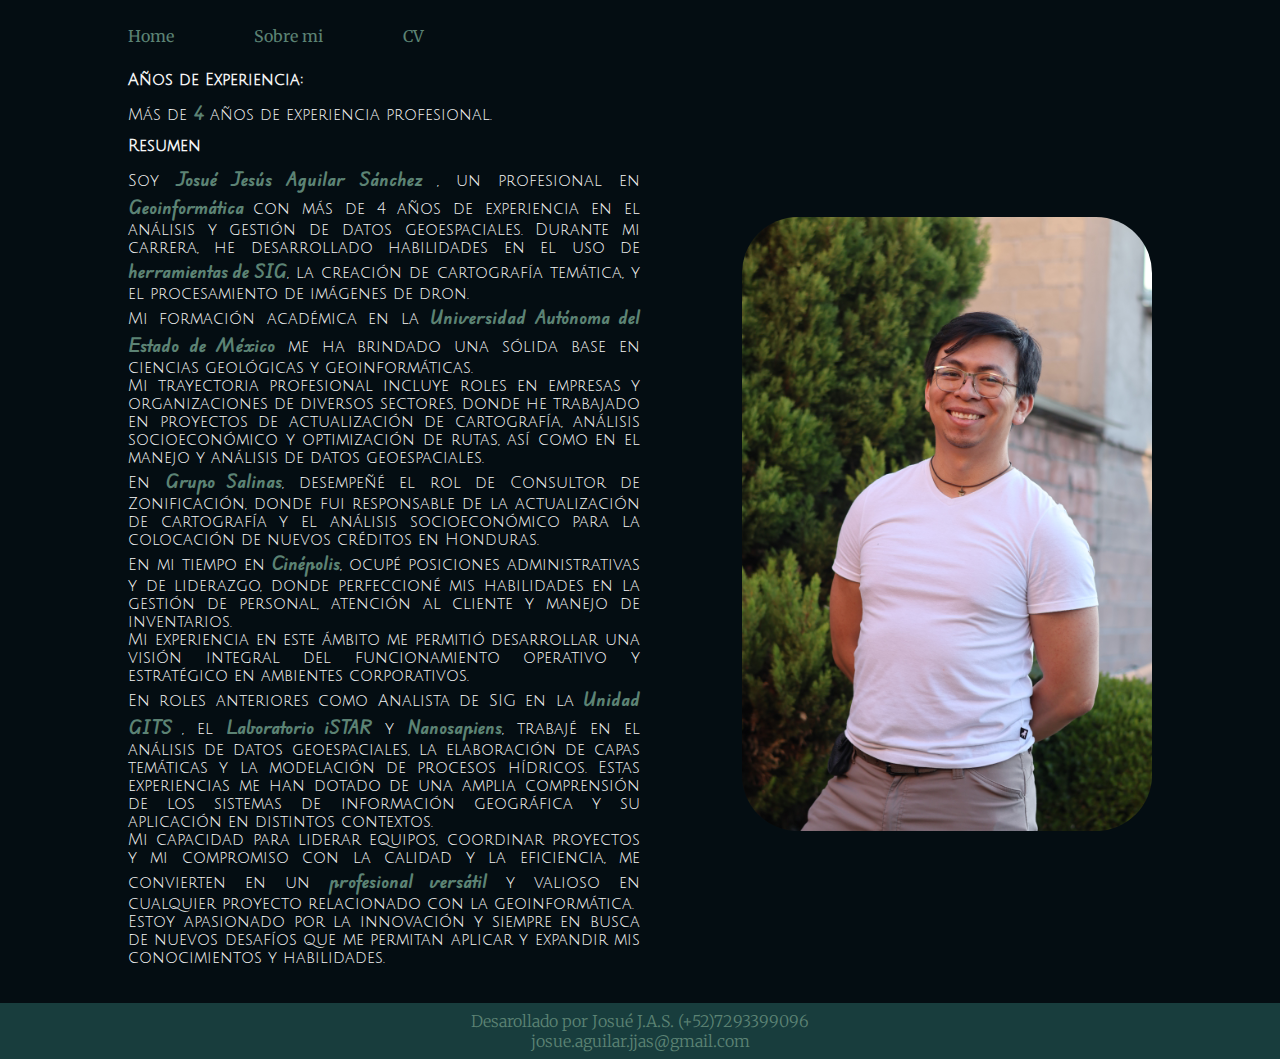
<file: about.html>
<!DOCTYPE html>
<html lang="es-mx">
<head>
    <meta charset="UTF-8">
    <meta name="viewport" content="width=device-width, initial-scale=1.0">
    <title>sobre mi</title>
    <link rel="stylesheet" href="./styles/styles.css"></link>
    <link rel="icon" href="./assets/logo_koala.png" type="image/x-icon">
    </head>
<body>   
<header class="header">
    <nav class="header_menu">
       <a class="header_links" href="index.html"> Home</a>
       <a class="header_links" href="about.html">Sobre mi</a>
       <a class="header_links" href="curriculum.html">CV</a>
    </nav>
</header>
<main class="presentacion">
    <section class="presentacion__contenido">
    <h1 class="presentacion__contenido__titulo">
        Años de Experiencia:</h1>
        <p class="presentacion__contenido__texto">Más de
            <strong class="titulo_destacado">4</strong> años de experiencia profesional.
            <h2 class="presentacion__contenido__titulo">Resumen</h2>
            <p class="presentacion__contenido__texto">
                
                Soy  <strong class="titulo_destacado">Josué Jesús Aguilar Sánchez </strong>, un profesional
                en <strong class="titulo_destacado">Geoinformática </strong> con más de 4 años de 
                experiencia en el análisis y gestión de datos geoespaciales. 
                Durante mi carrera, he desarrollado habilidades en el uso de  <strong class="titulo_destacado">herramientas de SIG</strong>, la creación de cartografía temática,
                y el procesamiento de imágenes de dron. <br> 
                Mi formación académica en la <strong class="titulo_destacado"> Universidad Autónoma del Estado de México</strong> me ha brindado una sólida base en ciencias geológicas y geoinformáticas.<br>
                Mi trayectoria profesional incluye roles en empresas y organizaciones de diversos sectores, donde he trabajado en proyectos de actualización de cartografía, 
                análisis socioeconómico y optimización de rutas, así como en el manejo y análisis de datos geoespaciales. <br>
                En <strong class="titulo_destacado">Grupo Salinas</strong>, desempeñé el rol de Consultor de Zonificación,
                donde fui responsable de la actualización de cartografía y el análisis socioeconómico para la colocación de nuevos créditos en Honduras.<br>
                En mi tiempo en <strong class="titulo_destacado">Cinépolis</strong>, ocupé posiciones administrativas y de liderazgo, donde perfeccioné mis habilidades en la gestión de personal, 
                atención al cliente y manejo de inventarios. <br>
                Mi experiencia en este ámbito me permitió desarrollar una visión integral del funcionamiento 
                operativo y estratégico en ambientes corporativos.<br>
                En roles anteriores como Analista de SIG en la <strong class="titulo_destacado">Unidad GITS </strong>, el <strong class="titulo_destacado">Laboratorio iSTAR</strong>
                y <strong class="titulo_destacado">Nanosapiens</strong>, trabajé en el análisis de datos geoespaciales,
                la elaboración de capas temáticas y la modelación de procesos hídricos. Estas experiencias me han dotado de una amplia comprensión de los sistemas
                de información geográfica y su aplicación en distintos contextos.<br>
                Mi capacidad para liderar equipos, coordinar proyectos y mi compromiso con la calidad y la eficiencia, me convierten en un
                <strong class="titulo_destacado">profesional versátil</strong> y valioso en cualquier proyecto relacionado con la geoinformática. <br>
                Estoy apasionado por la innovación y siempre en busca de nuevos desafíos
                que me permitan aplicar y expandir mis conocimientos y habilidades.
            </p>
            
        </p>
    </section>
    <img class="foto" src ="assets/IMG_3691.jpeg" alt="BSC" ></img>
</main>
<footer>
    <p>Desarollado por Josué J.A.S. (+52)7293399096 <br> josue.aguilar.jjas@gmail.com</p>
</footer> 
</body> 
</html>
</file>
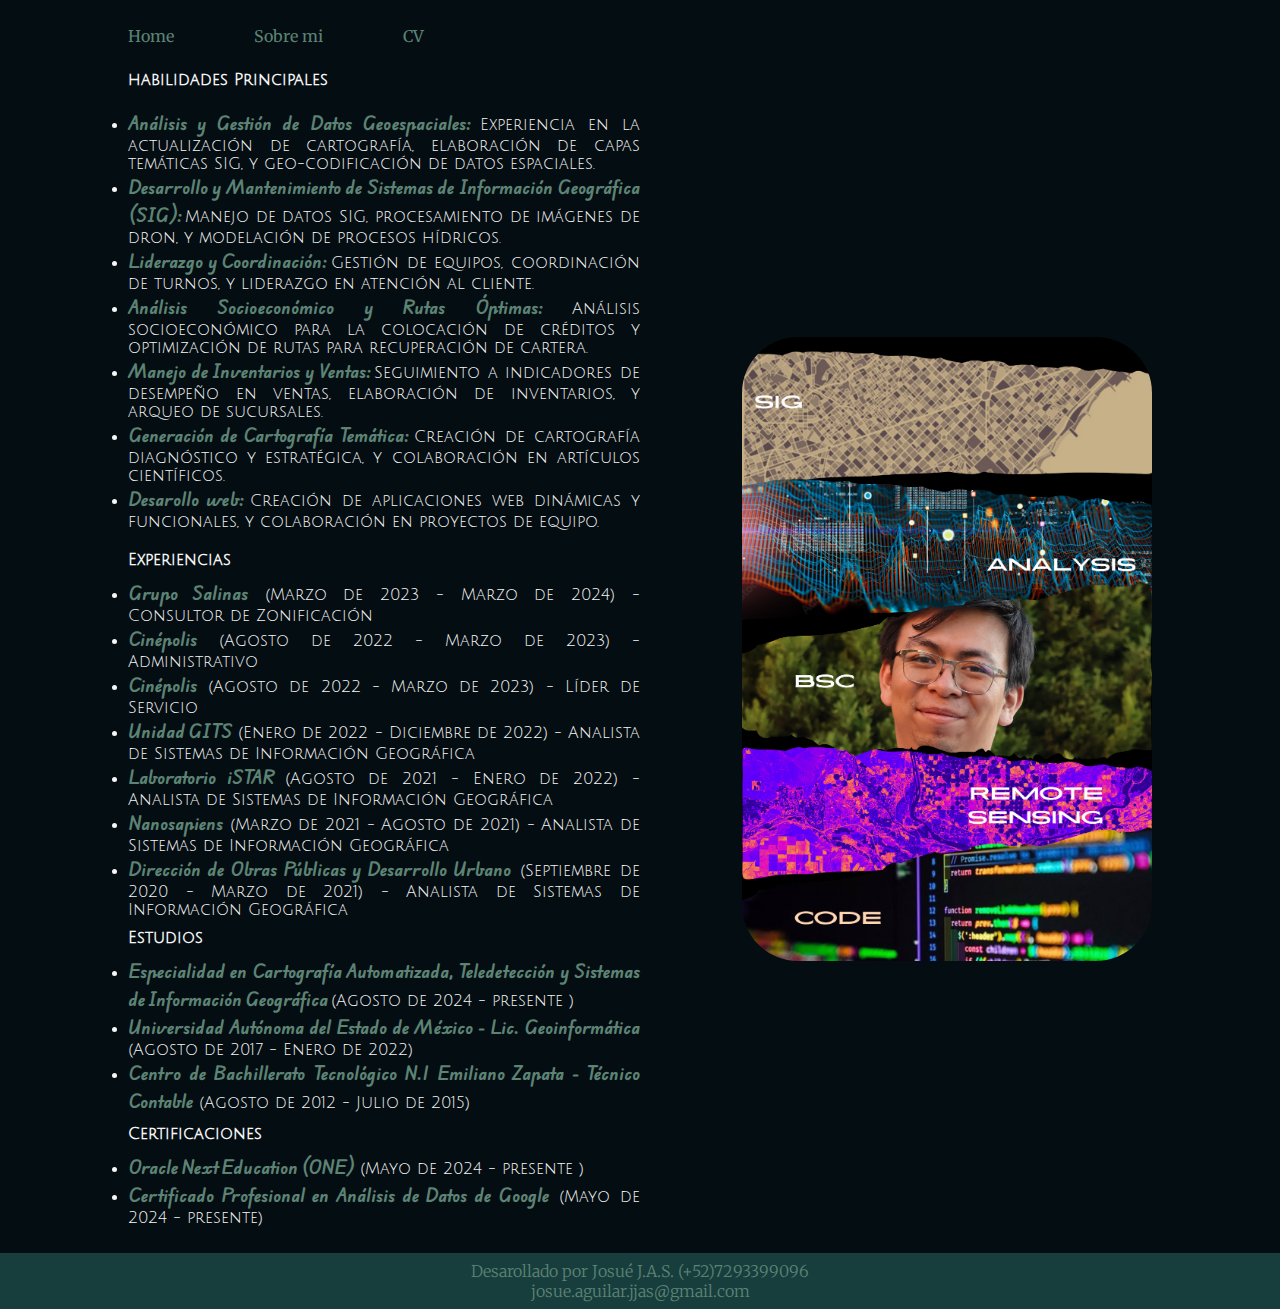
<file: curriculum.html>
<!DOCTYPE html>
<html lang="es-mx">
<head>
    <meta charset="UTF-8">
    <meta name="viewport" content="width=device-width, initial-scale=1.0">
    <title>sobre mi</title>
    <link rel="stylesheet" href="./styles/styles.css"></link>
    <link rel="icon" href="./assets/logo_koala.png" type="image/x-icon">
    </head>
<body>
<header class="header">
    <nav class="header_menu">
       <a class="header_links" href="index.html"> Home</a>
       <a class="header_links" href="about.html">Sobre mi</a>
       <a class="header_links" href="curriculum.html">CV</a>
    </nav>
</header>
<main class="presentacion">
    <section class="presentacion__contenido">
    <h1 class="presentacion__contenido__titulo">
        habilidades Principales</h1>
        <p class="presentacion__contenido__texto">
            <ul class="presentacion__contenido__texto">
                <li><strong class="titulo_destacado">Análisis y Gestión de Datos Geoespaciales: </strong> 
                    Experiencia en la actualización de cartografía, elaboración de capas temáticas SIG, 
                    y geo-codificación de datos espaciales.
                </li>
                <li><strong class="titulo_destacado">Desarrollo y Mantenimiento de Sistemas de Información Geográfica (SIG): </strong> 
                    Manejo de datos SIG, procesamiento de imágenes de dron, y modelación de procesos hídricos.
                </li>
                <li><strong class="titulo_destacado">Liderazgo y Coordinación: </strong> 
                    Gestión de equipos, coordinación de turnos, y liderazgo en atención al cliente.
                </li>
                <li><strong class="titulo_destacado">Análisis Socioeconómico y Rutas Óptimas: </strong> 
                    Análisis socioeconómico para la colocación de créditos y optimización de rutas para recuperación de cartera.
                </li>
                <li><strong class="titulo_destacado">Manejo de Inventarios y Ventas: </strong> 
                    Seguimiento a indicadores de desempeño en ventas, elaboración de inventarios, y arqueo de sucursales.
                </li>
                <li><strong class="titulo_destacado">Generación de Cartografía Temática: </strong> 
                    Creación de cartografía diagnóstico y estratégica, y colaboración en artículos científicos.
                </li>
                <li><strong class="titulo_destacado">Desarollo web: </strong> 
                    Creación de aplicaciones web dinámicas y funcionales, y colaboración en proyectos de equipo.
                </li>
                
            </ul>
        </p>
        <h2 class="presentacion__contenido__titulo">Experiencias</h2>
        <div class="presentacion__contenido__texto">
            <ul class="presentacion__contenido__texto">
                <li><strong class="titulo_destacado">Grupo Salinas</strong>  (Marzo de 2023 - Marzo de 2024) - Consultor de Zonificación </li>
                <li><strong class="titulo_destacado">Cinépolis</strong> (Agosto de 2022 - Marzo de 2023) - Administrativo</li>
                <li><strong class="titulo_destacado">Cinépolis</strong> (Agosto de 2022 - Marzo de 2023) - Líder de Servicio</li>
                <li><strong class="titulo_destacado">Unidad GITS</strong> (Enero de 2022 - Diciembre de 2022) - Analista de Sistemas de Información Geográfica</li>
                <li><strong class="titulo_destacado">Laboratorio iSTAR </strong> (Agosto de 2021 - Enero de 2022) - Analista de Sistemas de Información Geográfica</li>
                <li><strong class="titulo_destacado">Nanosapiens</strong> (Marzo de 2021 - Agosto de 2021) - Analista de Sistemas de Información Geográfica</li>
                <li><strong class="titulo_destacado">Dirección de Obras Públicas y Desarrollo Urbano</strong> (Septiembre de 2020 - Marzo de 2021) - Analista de Sistemas de Información Geográfica</li>
            </ul>
        </div>
        <h2 class="presentacion__contenido__titulo">Estudios</h2>
        <div class="presentacion__contenido__texto">
            <ul class="presentacion__contenido__texto">
                <li><strong class="titulo_destacado">Especialidad en Cartografía Automatizada, Teledetección y Sistemas de Información Geográfica </strong>(Agosto de 2024 - presente )</li>
                <li><strong class="titulo_destacado">Universidad Autónoma del Estado de México - Lic. Geoinformática </strong>(Agosto de 2017 - Enero de 2022) </li>
                <li><strong class="titulo_destacado">Centro de Bachillerato Tecnológico N.1 Emiliano Zapata - Técnico Contable</strong> (Agosto de 2012 - Julio de 2015)</li>
            </ul>
        </div>
        <h2 class="presentacion__contenido__titulo">Certificaciones</h2>
        <div class="presentacion__contenido__texto">
            <ul class="presentacion__contenido__texto">
                <li><strong class="titulo_destacado">Oracle Next Education (ONE)</strong> (Mayo de 2024 - presente )</li>
                <li><strong class="titulo_destacado">Certificado Profesional en Análisis de Datos de Google</strong> (Mayo de 2024 - presente)</li>
            </ul>
        </div>
    </section>
    <!-- cambiar foto por una compilacion de trbajos-->
    <img class="foto" src ="assets/MISMO1.png" alt="BSC" ></img>
</main>
<footer>
    <p>Desarollado por Josué J.A.S. (+52)7293399096 <br> josue.aguilar.jjas@gmail.com </p>
</footer>  
</body>
</html>
</file>
<file: styles/styles.css>
@import url('https://fonts.googleapis.com/css2?family=Cagliostro&display=swap');
@import url('https://fonts.googleapis.com/css2?family=Edu+AU+VIC+WA+NT+Hand:wght@400..700&display=swap');
@import url('https://fonts.googleapis.com/css2?family=Edu+AU+VIC+WA+NT+Hand:wght@400..700&family=Kalnia+Glaze:wght@100..700&family=Merriweather:ital,wght@0,300;0,400;0,700;0,900;1,300;1,400;1,700;1,900&family=Playwrite+CU:wght@100&family=Playwrite+DK+Uloopet:wght@100..400&family=Roboto:ital,wght@0,100;0,300;0,400;0,500;0,700;0,900;1,100;1,300;1,400;1,500;1,700;1,900&display=swap');
@import url('https://fonts.googleapis.com/css2?family=Edu+AU+VIC+WA+NT+Hand:wght@400..700&family=Julius+Sans+One&family=Kalnia+Glaze:wght@100..700&family=Merriweather:ital,wght@0,300;0,400;0,700;0,900;1,300;1,400;1,700;1,900&family=Playwrite+CU:wght@100&family=Playwrite+DK+Uloopet:wght@100..400&family=Roboto:ital,wght@0,100;0,300;0,400;0,500;0,700;0,900;1,100;1,300;1,400;1,500;1,700;1,900&display=swap');

/*declaracion de variables para todo el proyecto
aqui se ponene estos valores y en los siguientes solo se manda
a llamar, si se desea modificar se modifican aqui y cambian 
en todas las llamadas
*/
:root{
    --color-primario: #040D12;
    --color-secundario: #f6f6f6;
    --color-tercero: #5C8374;
    --color-hover: #183D3D;

    --fuente-merrri: "Merriweather", serif;
    --fuente-calistro: "Cagliostro", sans-serif, bold;
    --fuente-edu: "Edu AU VIC WA NT Hand", cursive;
    --funete-julios: "Julius Sans One", sans-serif;

    --size-content-font: 1.5 rem;
    --size-content-font1: 1 rem;

    --aline-items: center;
    --display-flex: flex;
    --justific-conten: space-between;
    --justi: justify;

    --gap80: 5 rem;
    --gap20: 1.25 rem;

    --width515PX: 32.1 rem;
    --width378px: 23.6 rem;

}
/*quita los margenes y espacios de toda la pagina*/
*{
    padding: 0;
    margin: 0;
}

body{
    background-color: var(--color-primario);
    color: var(--color-secundario);
    /*hará que el contenido contenido 
    dentro del body se ajuste*/
    box-sizing: border-box;   
}

.header{
    padding: 2% 0% 0% 10%;
}

.header_menu{
    display: var(--display-flex); 
    gap: 80px; 
}

.header_links{
    font-family: var(--fuente-merrri);
    font-size: var(--size-content-font);
    font-weight: 400;
    color: var(--color-tercero);
    text-decoration: none;
}

.titulo_destacado{
    color: var(--color-tercero);
    font-family: var(--fuente-edu);
}

.presentacion{
    /*se usa la disposicion de flexbox 
    para dar formato al contenido*/
    display: var(--display-flex);
    align-items: var(--aline-items);
    padding: 2% 10%;
    justify-content: var(--justific-conten);
    gap: 82px;
}

.presentacion__contenido__titulo{
    font-size: var(--size-content-font);
    font-family: var(--funete-julios);
    text-align: var(--justi);
}
.presentacion__contenido{
    width: 50%;
    display: var(--display-flex);
    flex-direction: column;
    gap: 10px;
}

.presentacion__contenido__texto{
    font-size: var(--size-content-font1);
    font-family: var(--funete-julios);
    text-align: var(--justi);
}

.links{
    color: var(--color-tercero);
    width: 50%;
    text-align: var(--aline-items);
    padding: 21.5px 0px;
    border-radius: 56px;
    font-family:var(--fuente-edu);
    font-size: var(--size-content-font);
    font-weight: 600;
    text-decoration: none;
    justify-content: var(--justific-conten);
    border: 2px solid var(--color-tercero);
    display: var(--display-flex);
    justify-content: var(--aline-items);
    gap: 5px;    
}

.links:hover{
    background-color: var(--color-hover);
}

.presentacion__enlaces{
    display: var(--display-flex);   
    justify-content: var(--justific-conten);
    flex-direction: column;
    align-items: var(--aline-items);
    gap: 12px;
}

.presentacion_subtitulo{
    font-family: var(--fuente-calistro);
    font-weight: 400;
    color: var(--color-tercero);

}

.foto{
    width: 40%;
    border-radius: 56px;
    justify-content: var(--justific-conten);
    flex-direction: column;
    /*height: 40 rem;*/
}

footer{
    background-color: var(--color-hover);
    padding: 8px;
    text-align: var(--aline-items);
    color: var(--color-tercero);
    font-family: var(--fuente-merrri);
    font-size: var(--size-content-font);
    font-weight: 300;
}

.presentacion__contenido__texto a{
    text-decoration: none;
    color: var(--color-tercero);
}

/*se le da un comportamiento especial
 cuando la pantalla disminuye de ciertos px*/
@media (max-width: 1200px){
    .header{
        padding: 10%;
    }

    .header_menu{
        justify-content: center;
    }

    .presentacion{
    flex-direction: column-reverse;
    padding: 5%;
    }

    .presentacion__contenido{
        width: auto;
    }
    .links:hover{
        background-color: var(--color-hover);
    }
}
</file>
